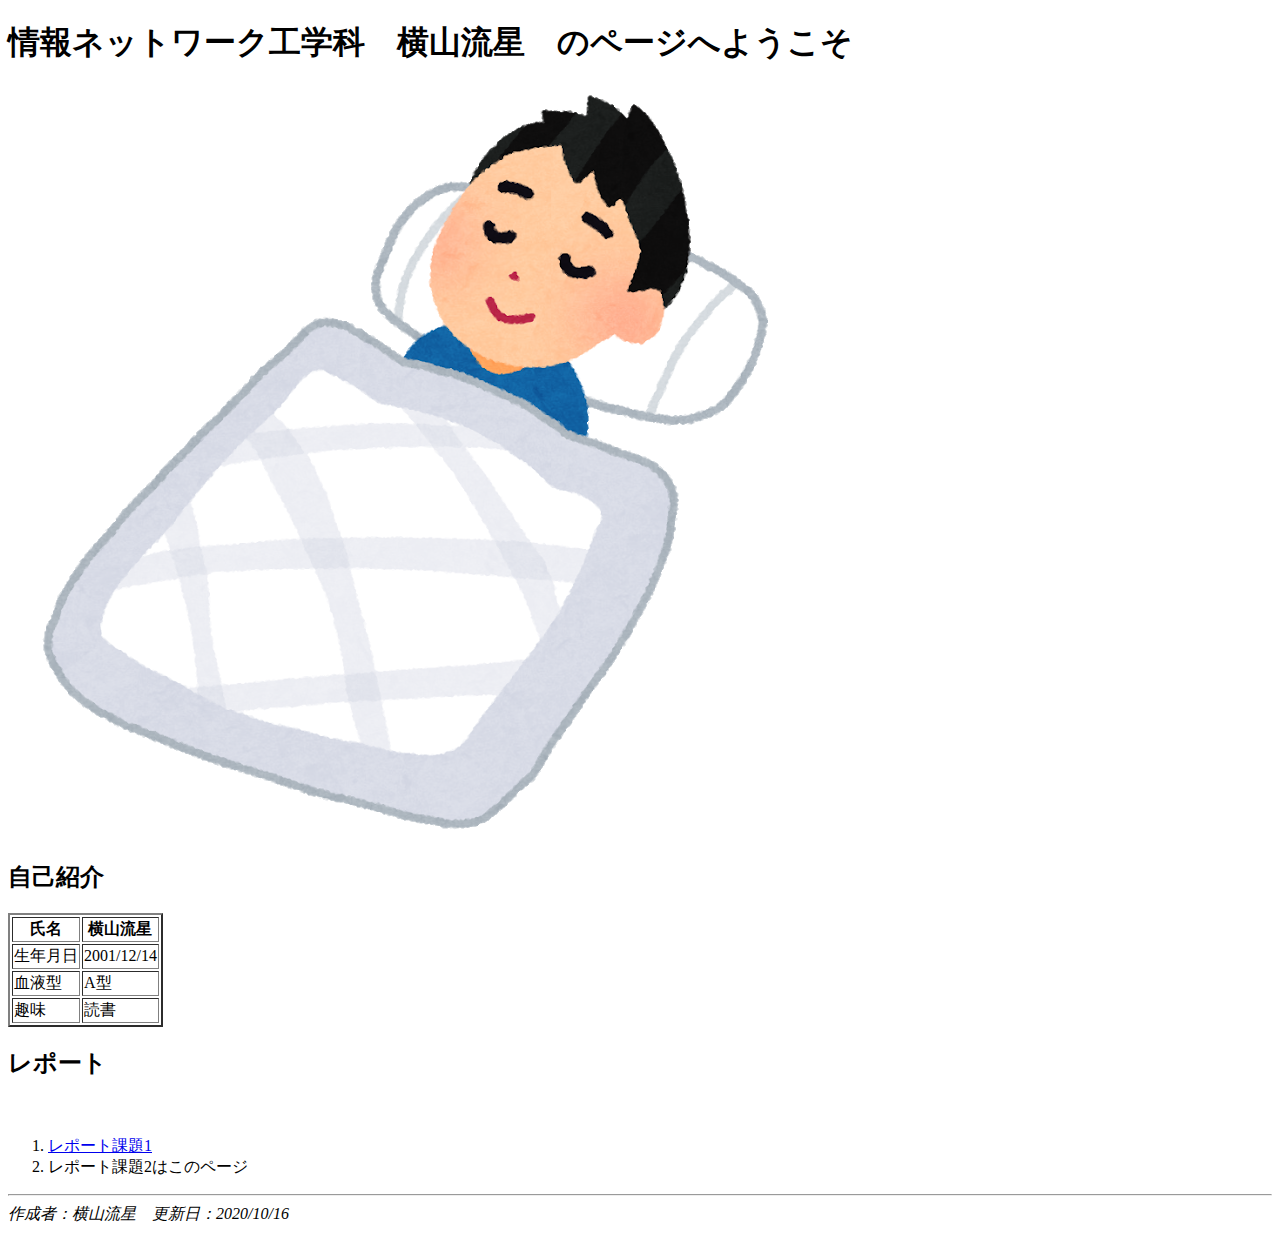
<file: index.html>
<!--こめんとだよ-->
<!doctype html>
<html>
    <head>
        <meta charset="utf-8">
        <title>トップページ課題2</title>
    </head>
    <body>
        
        <h1>情報ネットワーク工学科　横山流星　のページへようこそ</h1>
        
        <img src = "images/neru.png" alt = "ああ">
        
        <h2>自己紹介</h2>
        <!--表-->
        <table border = "2">
            <tr> <th>氏名</th> <th>横山流星</th>  </tr>
            <tr> <td>生年月日</td> <td>2001/12/14</td>  </tr>
            <tr> <td>血液型</td> <td>A型</td>  </tr>
            <tr> <td>趣味</td> <td>読書</td>  </tr>
        </table>
        
        <h2>レポート</h2>
        
        　　　<!--箇条書きリスト-->
        <ol>
            <li> <a href = "kadai1.html">レポート課題1</a> </li>
            <li>レポート課題2はこのページ</li>
        </ol>
        
        <!--水平線-->
        <hr>
        <address>作成者：横山流星　更新日：2020/10/16</address>
        
        
    </body>
</html>
</file>
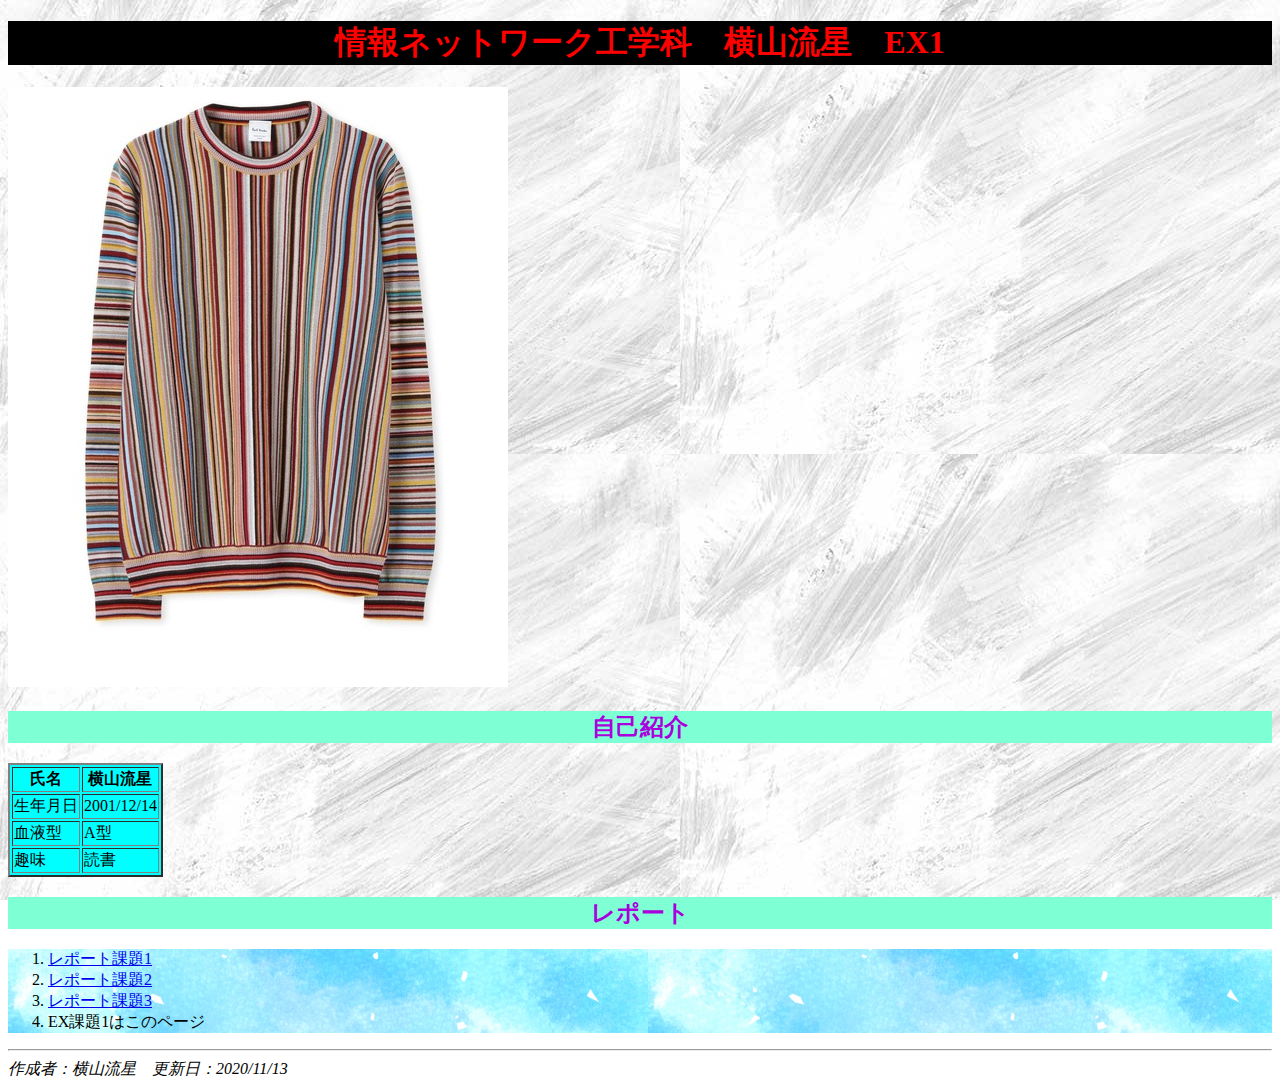
<file: ex1.html>
<!--こめんとだよ-->
<!doctype html>
<html>
    <head>
        <meta charset="utf-8">
        <title>EX課題1</title>
                <link rel="stylesheet"  href="css/ex1.css">
    </head>
    <body>
        <h1>情報ネットワーク工学科　横山流星　EX1</h1>
        <img src="images/01.jpg" alt="読み込めない時用">
        
        <h2>自己紹介</h2>
         <!--表-->
        <table border = "2">
            <tr> <th>氏名</th> <th>横山流星</th>  </tr>
            <tr> <td>生年月日</td> <td>2001/12/14</td>  </tr>
            <tr> <td>血液型</td> <td>A型</td>  </tr>
            <tr> <td>趣味</td> <td>読書</td>  </tr>
        </table>
        <h2>レポート</h2>
        
         <ol>
            <li> <a href = "kadai1.html">レポート課題1</a> </li>
            <li> <a href = "index.html">レポート課題2</a></li>
             <li> <a href = "kadai3.html">レポート課題3</a></li>
             <li> EX課題1はこのページ</li>
        </ol>
        
        <!--水平線-->
        <hr>
        <address>作成者：横山流星　更新日：2020/11/13</address>
        
        
    </body>
</html>
</file>
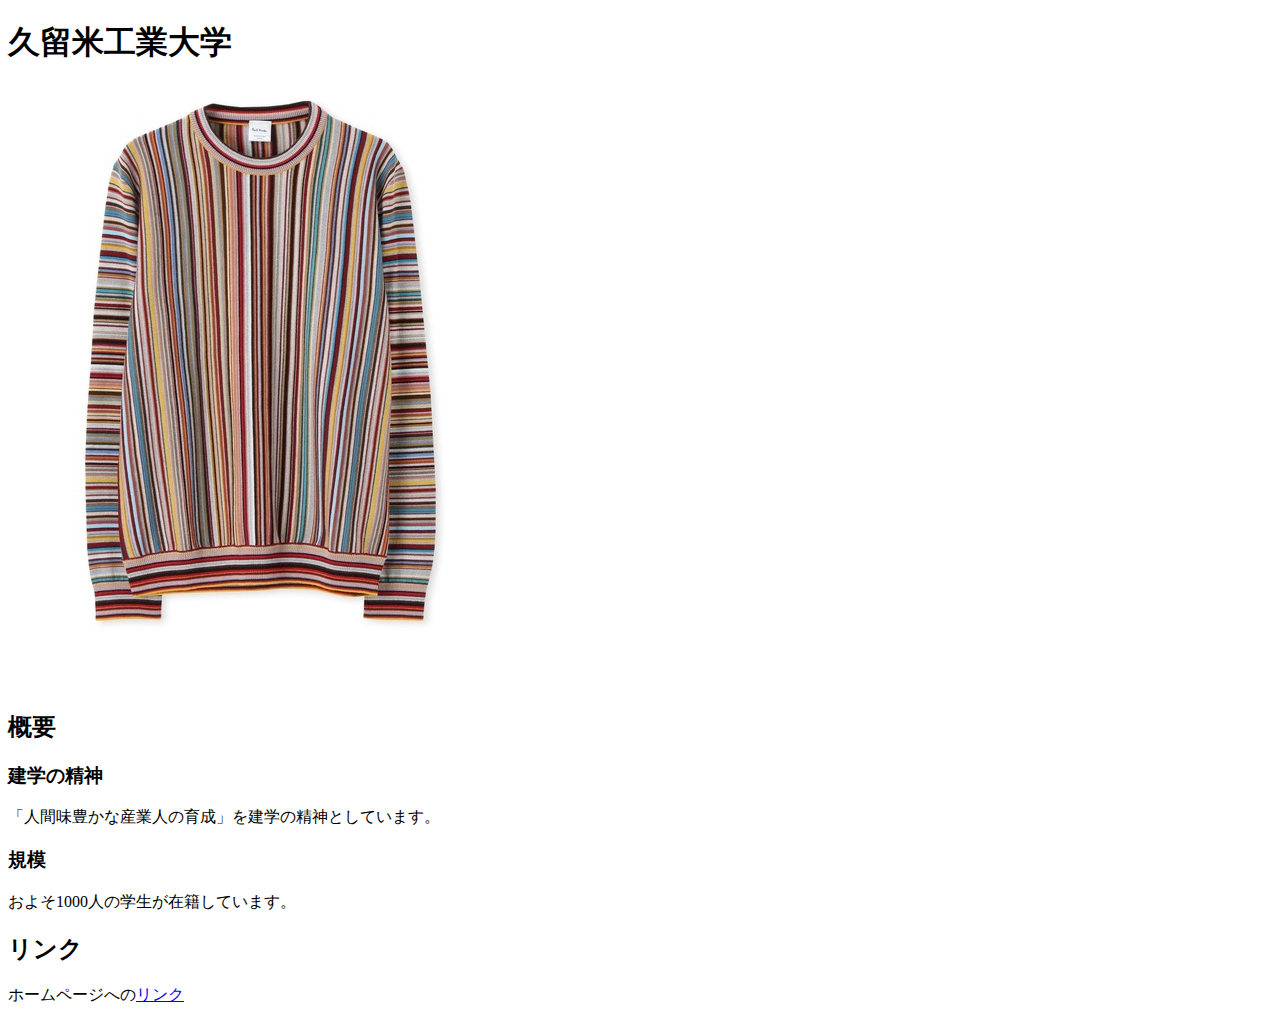
<file: kadai1.html>
<!--こめんとだよ-->
<!doctype html>
<html>
    <head>
        <meta charset="utf-8">
        <title>課題1</title>
    </head>
    <body>
        <h1>久留米工業大学</h1>
        <img src="images/01.jpg" alt="読み込めない時用">
        
        <h2>概要</h2>
        <h3>建学の精神</h3>
        <p>「人間味豊かな産業人の育成」を建学の精神としています。</p>
        <h3>規模</h3>
        <p>およそ1000人の学生が在籍しています。</p>
        <h2>リンク</h2>
        
        <p>ホームページへの<a href="https://www.kurume-it.ac.jp/">リンク</a></p>
        
    </body>
</html>
</file>
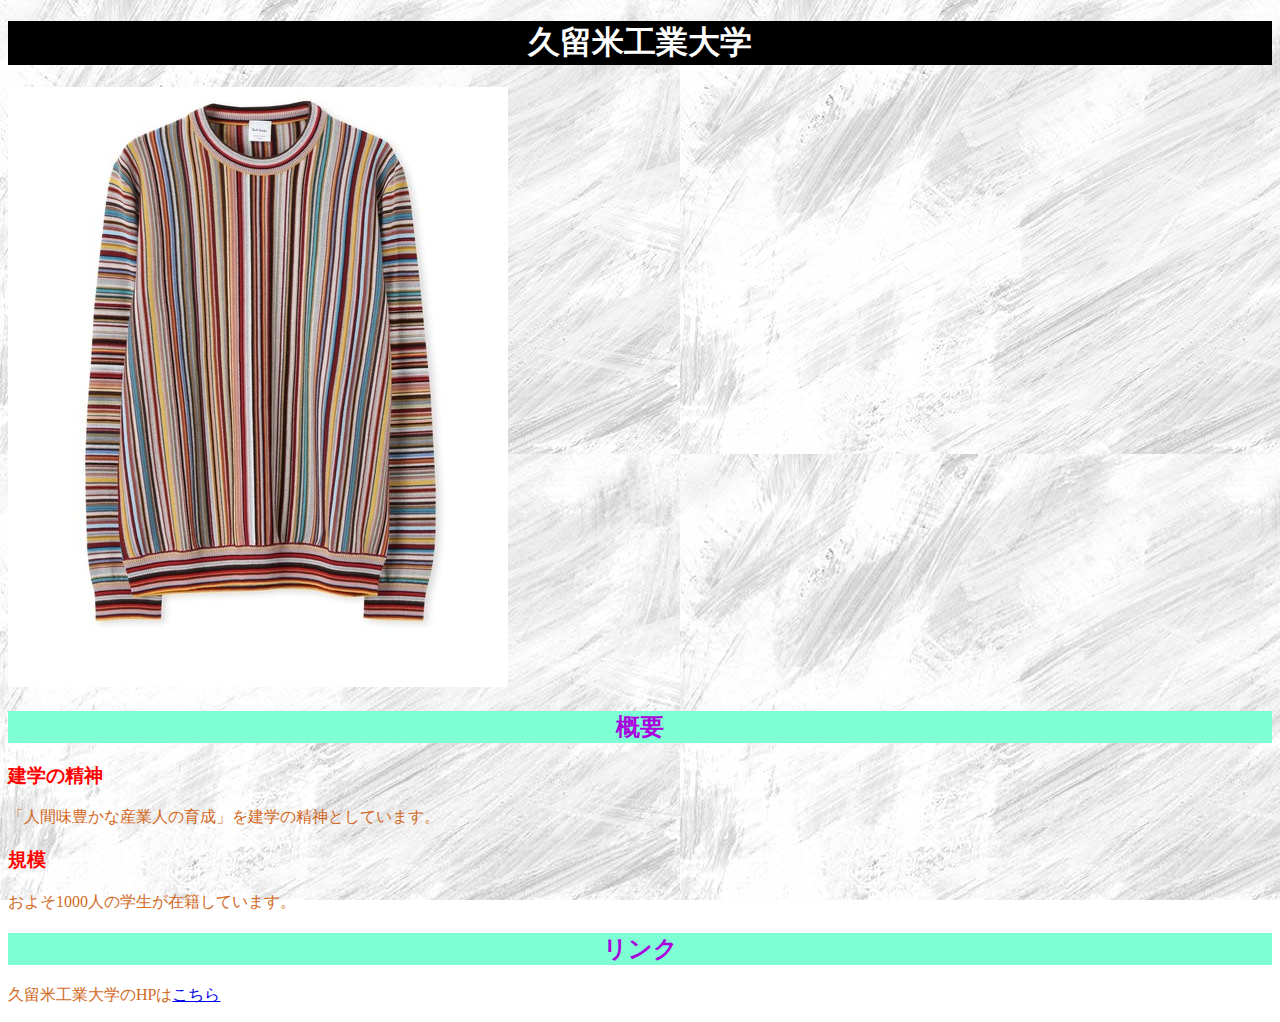
<file: kadai3.html>
<!--こめんとだよ-->
<!doctype html>
<html>
    <head>
        <meta charset="utf-8">
        <title>課題3</title>
                <link rel="stylesheet" type="text/css" href="css/kadai3.css">
    </head>
    <body>
        <h1>久留米工業大学</h1>
        <img src="images/01.jpg" alt="読み込めない時用">
        
        <h2>概要</h2>
        <h3>建学の精神</h3>
        <p>「人間味豊かな産業人の育成」を建学の精神としています。</p>
        <h3>規模</h3>
        <p>およそ1000人の学生が在籍しています。</p>
        <h2>リンク</h2>
        
        <p>久留米工業大学のHPは<a href="https://www.kurume-it.ac.jp/">こちら</a></p>
        
    </body>
</html>
</file>
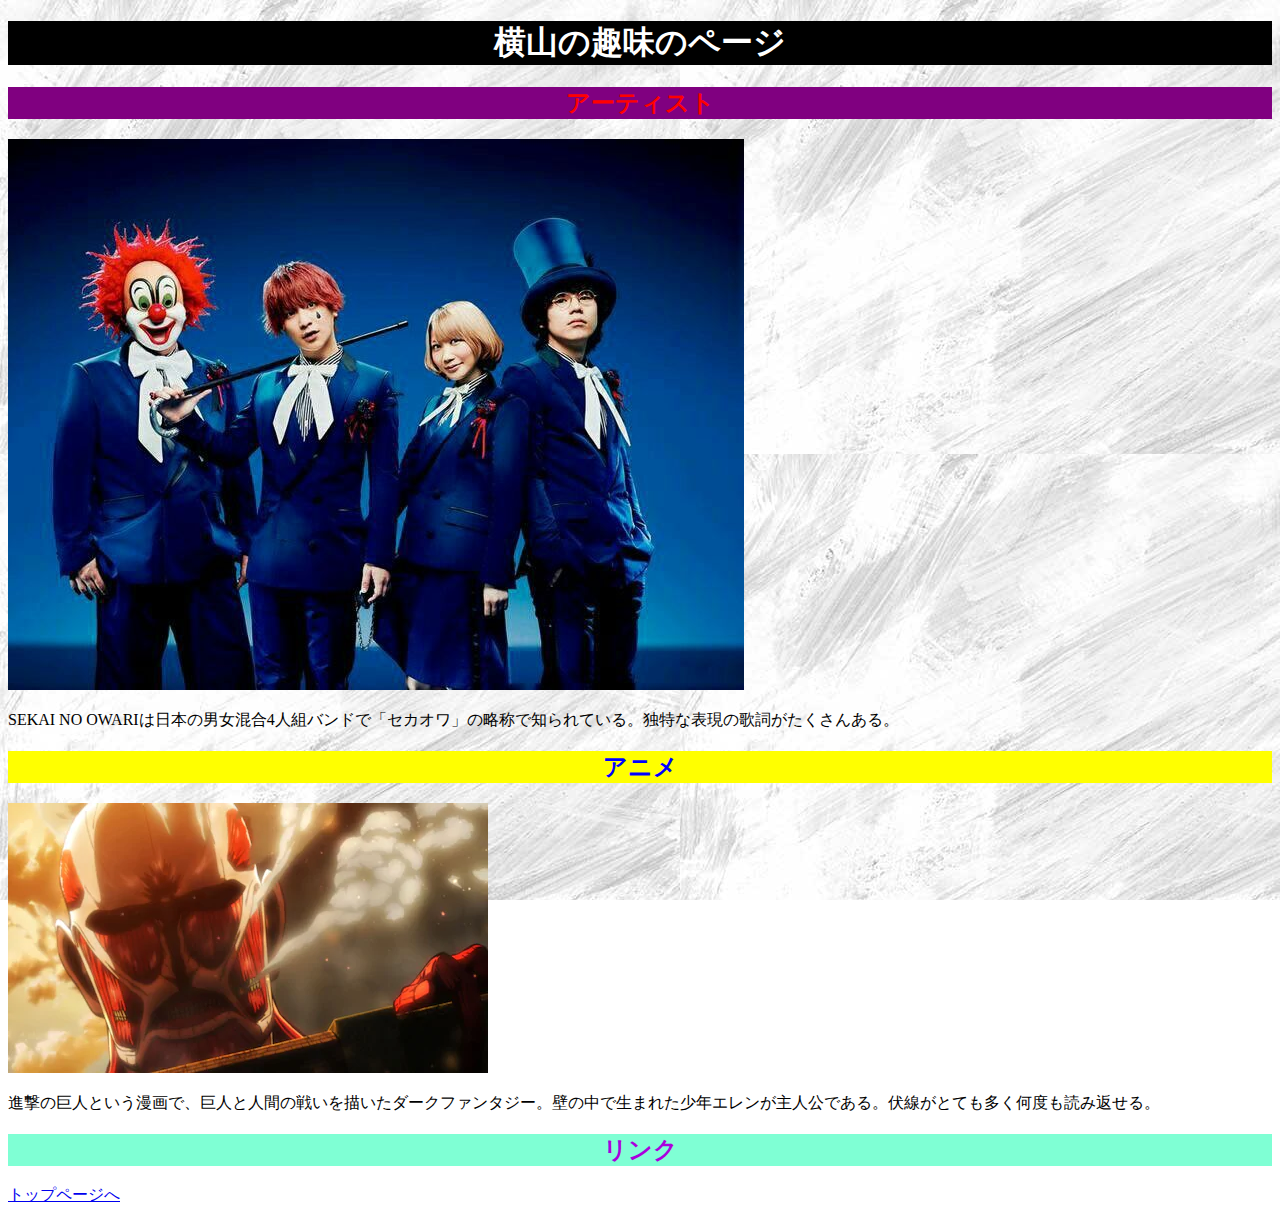
<file: kadai4.html>
<!--こめんとだよ-->
<!doctype html>
<html>
    <head>
        <meta charset="utf-8">
        <title>課題4</title>
                <link rel="stylesheet"  href="css/kadai4.css">
    </head>
    <body>
        <h1>横山の趣味のページ</h1>
        
        <h2 class="redcolor">アーティスト</h2>
        <img src="images/seka.jpg" alt="読み込めない時用">
        
        <p>
            SEKAI NO OWARIは日本の男女混合4人組バンドで「セカオワ」の略称で知られている。独特な表現の歌詞がたくさんある。
        </p>
        
        <h2 class="bluecolor">アニメ</h2>
         <img src="images/sin.jpg" alt="読み込めない時用">
        
        <p>
            進撃の巨人という漫画で、巨人と人間の戦いを描いたダークファンタジー。壁の中で生まれた少年エレンが主人公である。伏線がとても多く何度も読み返せる。
        </p>
        
        <h2>リンク</h2>
        
         
            
            <li> <a href = "index.html">トップページへ</a></li>
             
             
        
        
        
        
        
    </body>
</html>
</file>
<file: css/ex1.css>
h1{
    color: red;
    background-color: black;
    text-align: center;
}


h2{
    color:#aa00dd;
    background-color:aquamarine;
    text-align: center;
}


table{
    background-color: aqua;
}

h3{
    color: red;
}

ol{
    background-image: url(../images/mizu.png);
}

p{
    color:chocolate; 
}

body{
     background-image: url(../images/back2.jpg);
     background-attachment: fixed;
}
</file>
<file: css/kadai3.css>
h1{
    color: white;
    background-color: black;
    text-align: center;
}


h2{
    color:#aa00dd;
    background-color:aquamarine;
    text-align: center;
}

h3{
    color: red;
}

p{
    color:chocolate;
}

body{
     background-image: url(../images/back2.jpg);
     background-attachment: fixed;
}
</file>
<file: css/kadai4.css>
h1{
    color: white;
    background-color: black;
    text-align: center;
}

.redcolor{
    color:red;
    background-color:purple;
}

.bluecolor{
    color:blue;
    background-color:yellow;
}

h2{
    color:#aa00dd;
    background-color:aquamarine;
    text-align: center;
}


table{
    background-color: aqua;
}

h3{
    color: red;
}

ol{
    background-image: url(../images/mizu.png);
}

p{
    color:black; 
}

body{
     background-image: url(../images/back2.jpg);
     background-attachment: fixed;
}
</file>
